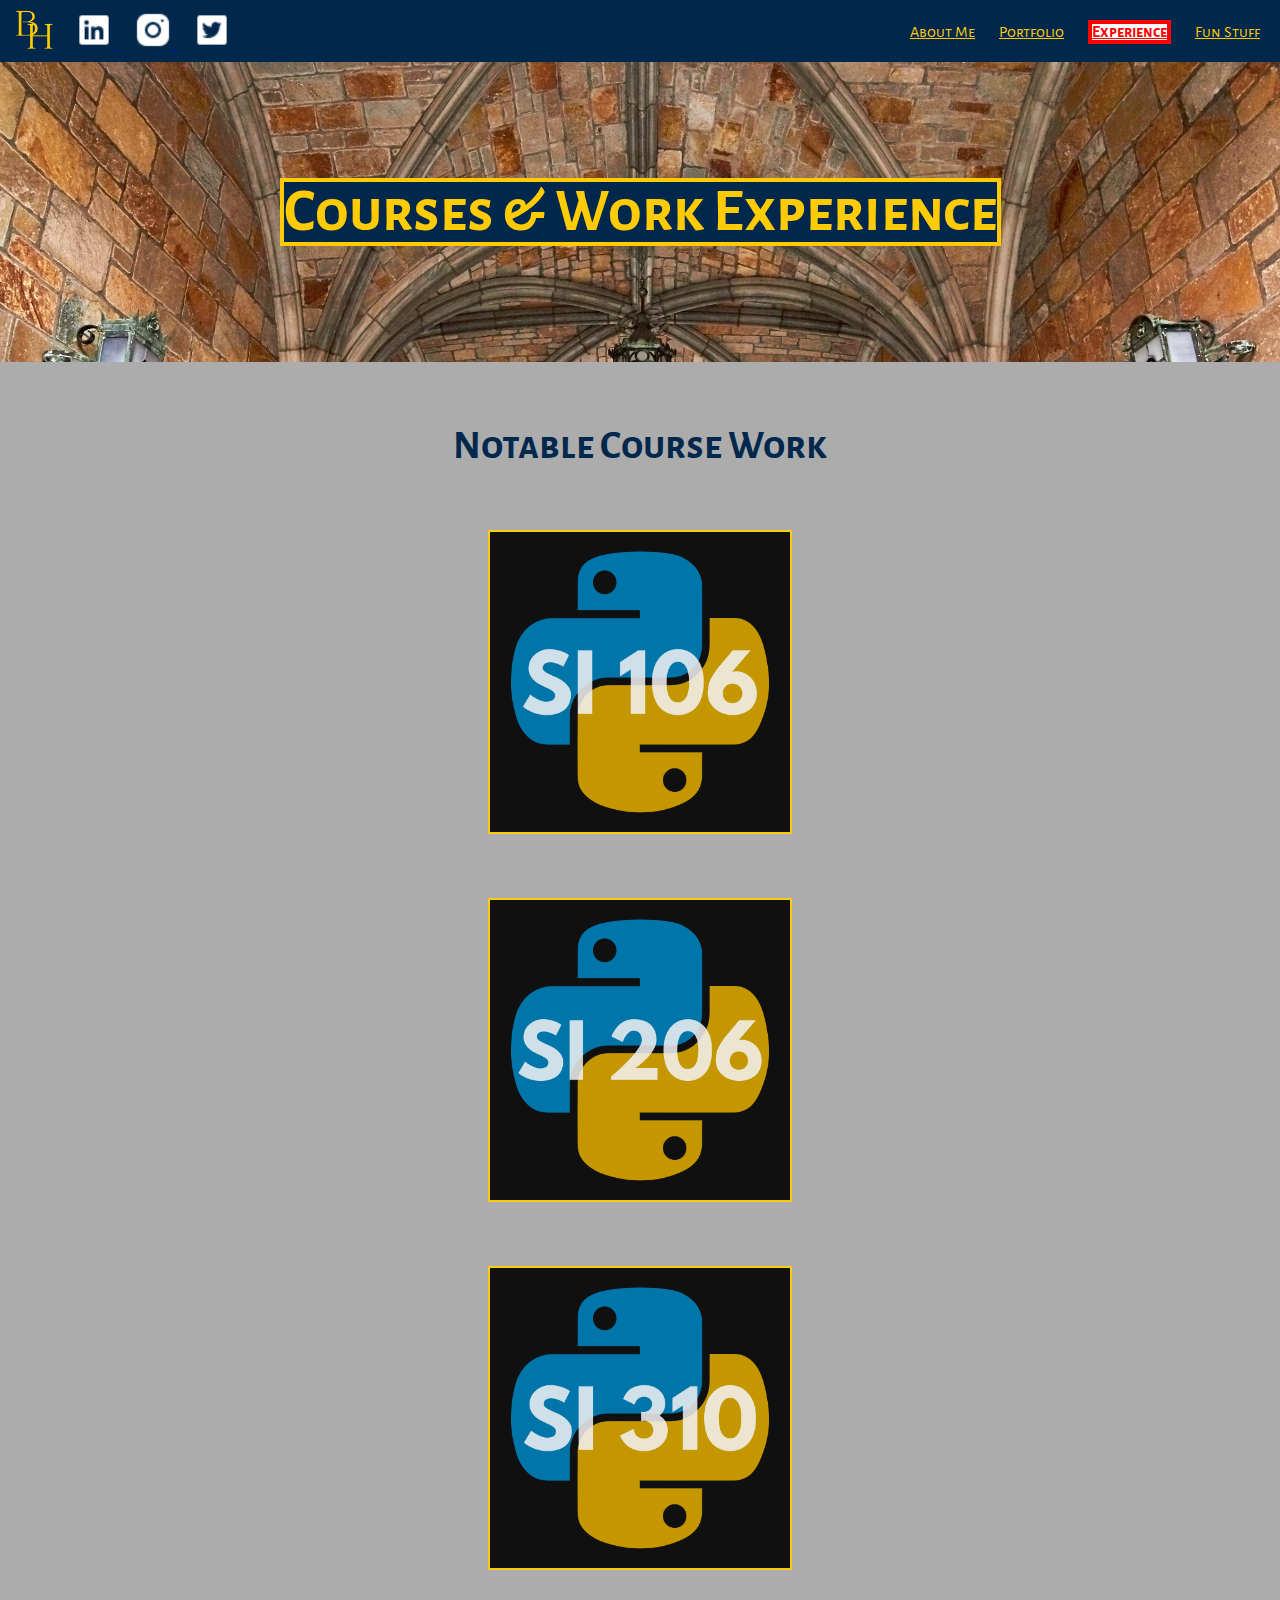
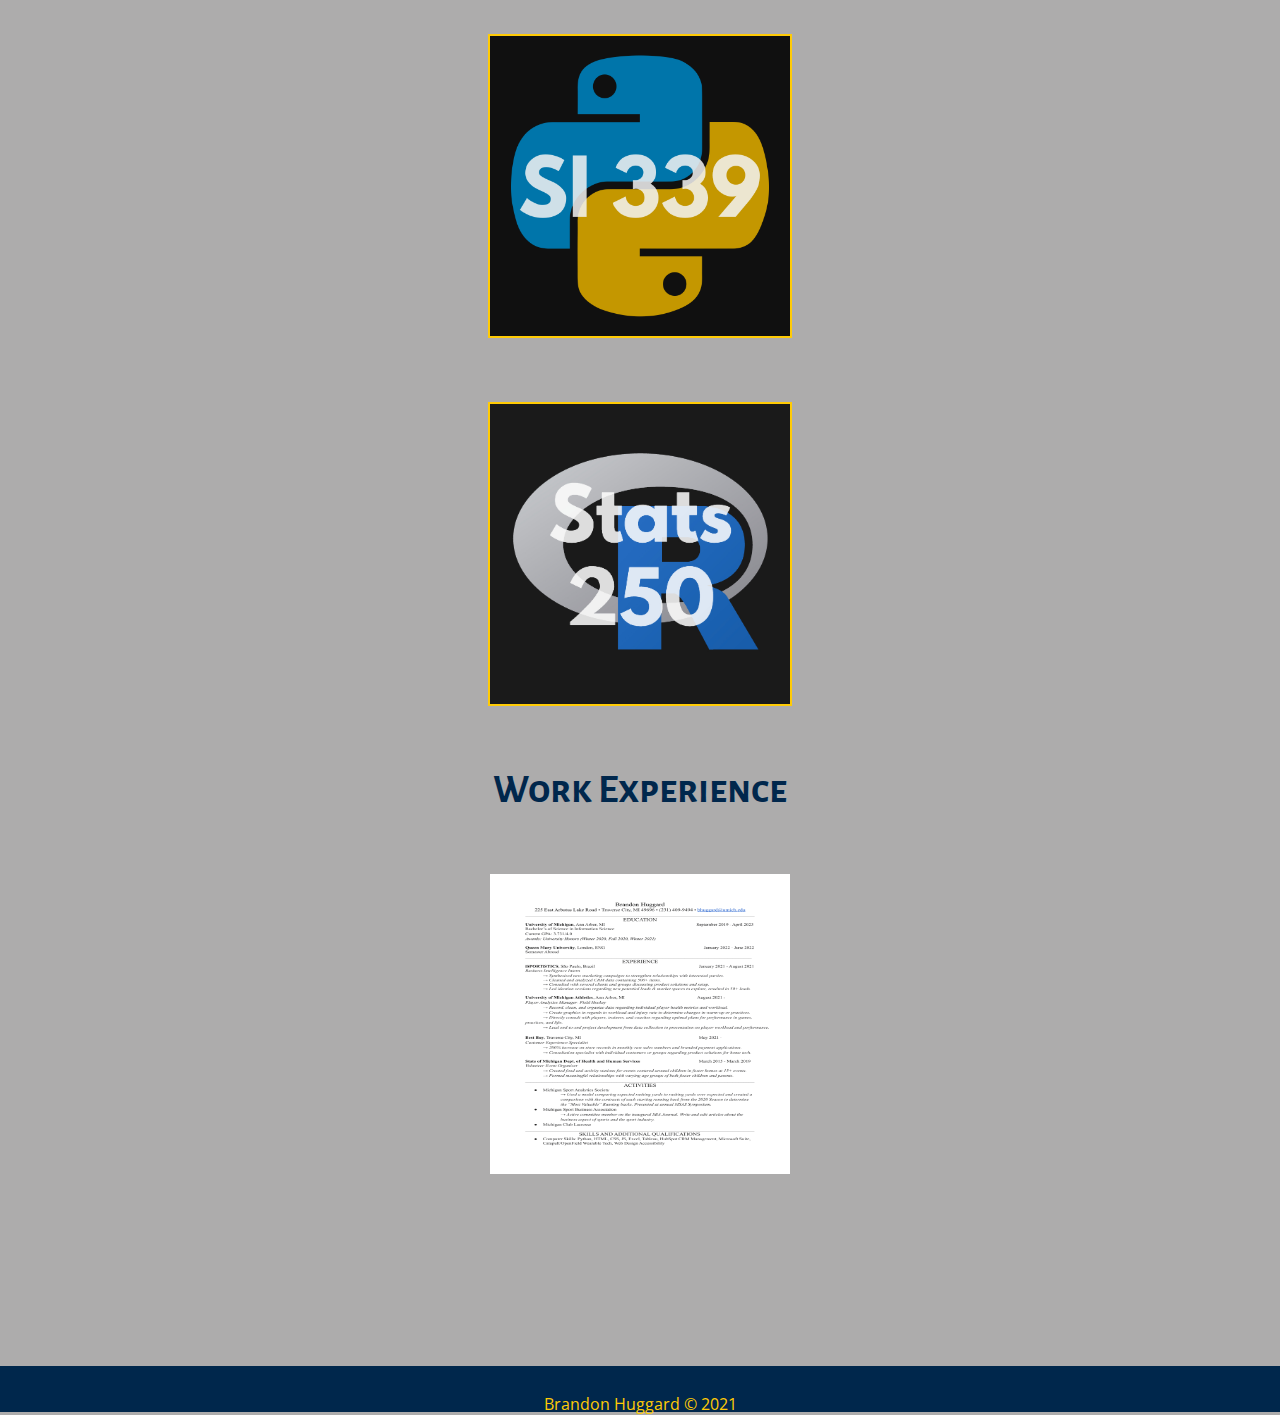
<file: experience.html>
<!DOCTYPE html>
<html lang="en">
  <head>
    <meta charset="utf-8">
    <meta name="viewport" content="width=device-width, initial-scale=1.0">
    <link rel="stylesheet" type="text/css" href="css/html5reset.css">
    <link rel="stylesheet" type="text/css" href="css/style.css">
    <link rel="preconnect" href="https://fonts.googleapis.com">
    <link rel="preconnect" href="https://fonts.gstatic.com" crossorigin>
    <link rel="icon" type="image/x-icon" href="imgs/favicon.png">
    <link href="https://fonts.googleapis.com/css2?family=Alegreya+Sans+SC:wght@100&display=swap" rel="stylesheet">
    <link href="https://fonts.googleapis.com/css2?family=Alegreya+Sans+SC:wght@100&family=Open+Sans:wght@300&display=swap" rel="stylesheet">

    <title>XP Page</title>
    
  </head>
  <body>    
  <div class="skip">
    <a href= "#zoomcourses">Skip to Main Content</a>
  </div>
  <nav>
    <div class= 'babylogo'>
      <img src="imgs/smallLOGO.png" alt= 'logo'> 
      <a href="https://www.linkedin.com/in/brandon-huggard-5957a0192/">
      <img src="imgs/linkedin.png" alt= 'linked-logo'>
      </a>
      <a href= "https://www.instagram.com/b_hugs/">
      <img src="imgs/instagram.png" alt= 'insta-logo'>
      </a>
      <a href= "https://twitter.com/BCHugs_">
      <img src="imgs/twitter.png" alt= 'twitter-logo'>
      </a>
    </div>

    <ul id="ntags">
      <li><a href=main.html>About Me</a></li>
      <li><a href=portfolio.html>Portfolio</a></li>
      <li><a class= "active" href=experience.html>Experience</a></li>
      <li><a href=funstuff.html>Fun Stuff</a></li>
    </ul>
  </nav>
  <main class = 'holder-exp'>
  <header>
  <h1> <p class= "coursestitle" id="zoomcourses">Courses & Work Experience</p></h1>
  </header>
  <body>
      <h2 class= "ncw">
          Notable Course Work
      </h2>
      <dl>
          <dd class= 'classimg'>
            <div class="flip-card">
            <div class="flip-card-inner">
              <div class="flip-card-front">
                <img src="imgs/106logo.jpg" alt="106 Logo" style="width:300px;height:300px;">
              </div>
              <div class="flip-card-back">
                <h1>Programs, Information, and People</h1>
                <p>Intro Python Course</p>
                <p>Covered basics of Python as well as Web Scraping and JSON!</p>
              </div>
            </div>
          </div>
        </dd>
          <dd class= 'classimg'>
            <div class="flip-card">
            <div class="flip-card-inner">
              <div class="flip-card-front">
                <img src="imgs/206logo.jpg" alt="206 Logo" style="width:300px;height:300px;">
              </div>
              <div class="flip-card-back">
                <h1>Data Oriented Programming</h1>
                <p>Intermediate Python Course</p>
                <p>Focusing on different data types and some libraries regarding data manipulation
                  and web scraping. Writing new data to several file types allowed for a fun project at the
                  end of the semester. Really established a good foundation in Python.
                </p>
              </div>
            </div>
          </div>
        </dd>
          <dd class= 'classimg'>
            <div class="flip-card">
            <div class="flip-card-inner">
              <div class="flip-card-front">
                <img src="imgs/310logo.jpg" alt="310 Logo" style="width:300px;height:300px;">
              </div>
              <div class="flip-card-back">
                <h1>Information, Enviroments, and Work </h1>
                <p>Information Ethics and Consultation Course</p>
                <p>Introduced me to software developemnt strategeies and several team communication strategies.
                  Further depth in things like agile development allows for exploration into real world applications
                  of both software development and consultaion or sales.
                </p>
              </div>
            </div>
          </div>
        </dd>
          <dd class= 'classimg'>
            <div class="flip-card">
            <div class="flip-card-inner">
              <div class="flip-card-front">
                <img src="imgs/339logo.jpg" alt="339 Logo" style="width:300px;height:300px;">
              </div>
              <div class="flip-card-back">
                <h1>Web Design, Development, and Access</h1>
                <p>HTML, CSS, and JS Centered Course</p>
                <p>Comprehensive course establishing foundational nkowkedge in web design and acessibility principles.
                  Allowed me to create this website!
                </p>
              </div>
            </div>
          </div>
        </dd>
          <dd class= 'classimg'>
            <div class="flip-card">
            <div class="flip-card-inner">
              <div class="flip-card-front">
                <img src="imgs/250logo.jpg" alt="250 Logo" style="width:300px;height:300px;">
              </div>
              <div class="flip-card-back">
                <h1>Introduction to Statistics and Data Analysis</h1>
                <p>Intro course covering some R basics as well as foundational stats knowledge</p>
                <p>A solid hybrid between a development course as well as a standard math course covering basic stats.</p>
              </div>
            </div>
          </div>
        </dd>
          
      </dl>
      <h2 class= "ncw">
          Work Experience
      </h2>
      <div class= "resdiv">
          <img src="imgs/PNGResume.png" alt="resume" id= "resume">
      </div>

      <script src="js/base.js"> </script>
    </main>
  <footer>
    <p>Brandon Huggard &copy; 2021</p>
</footer>
</body>
</html>
</file>
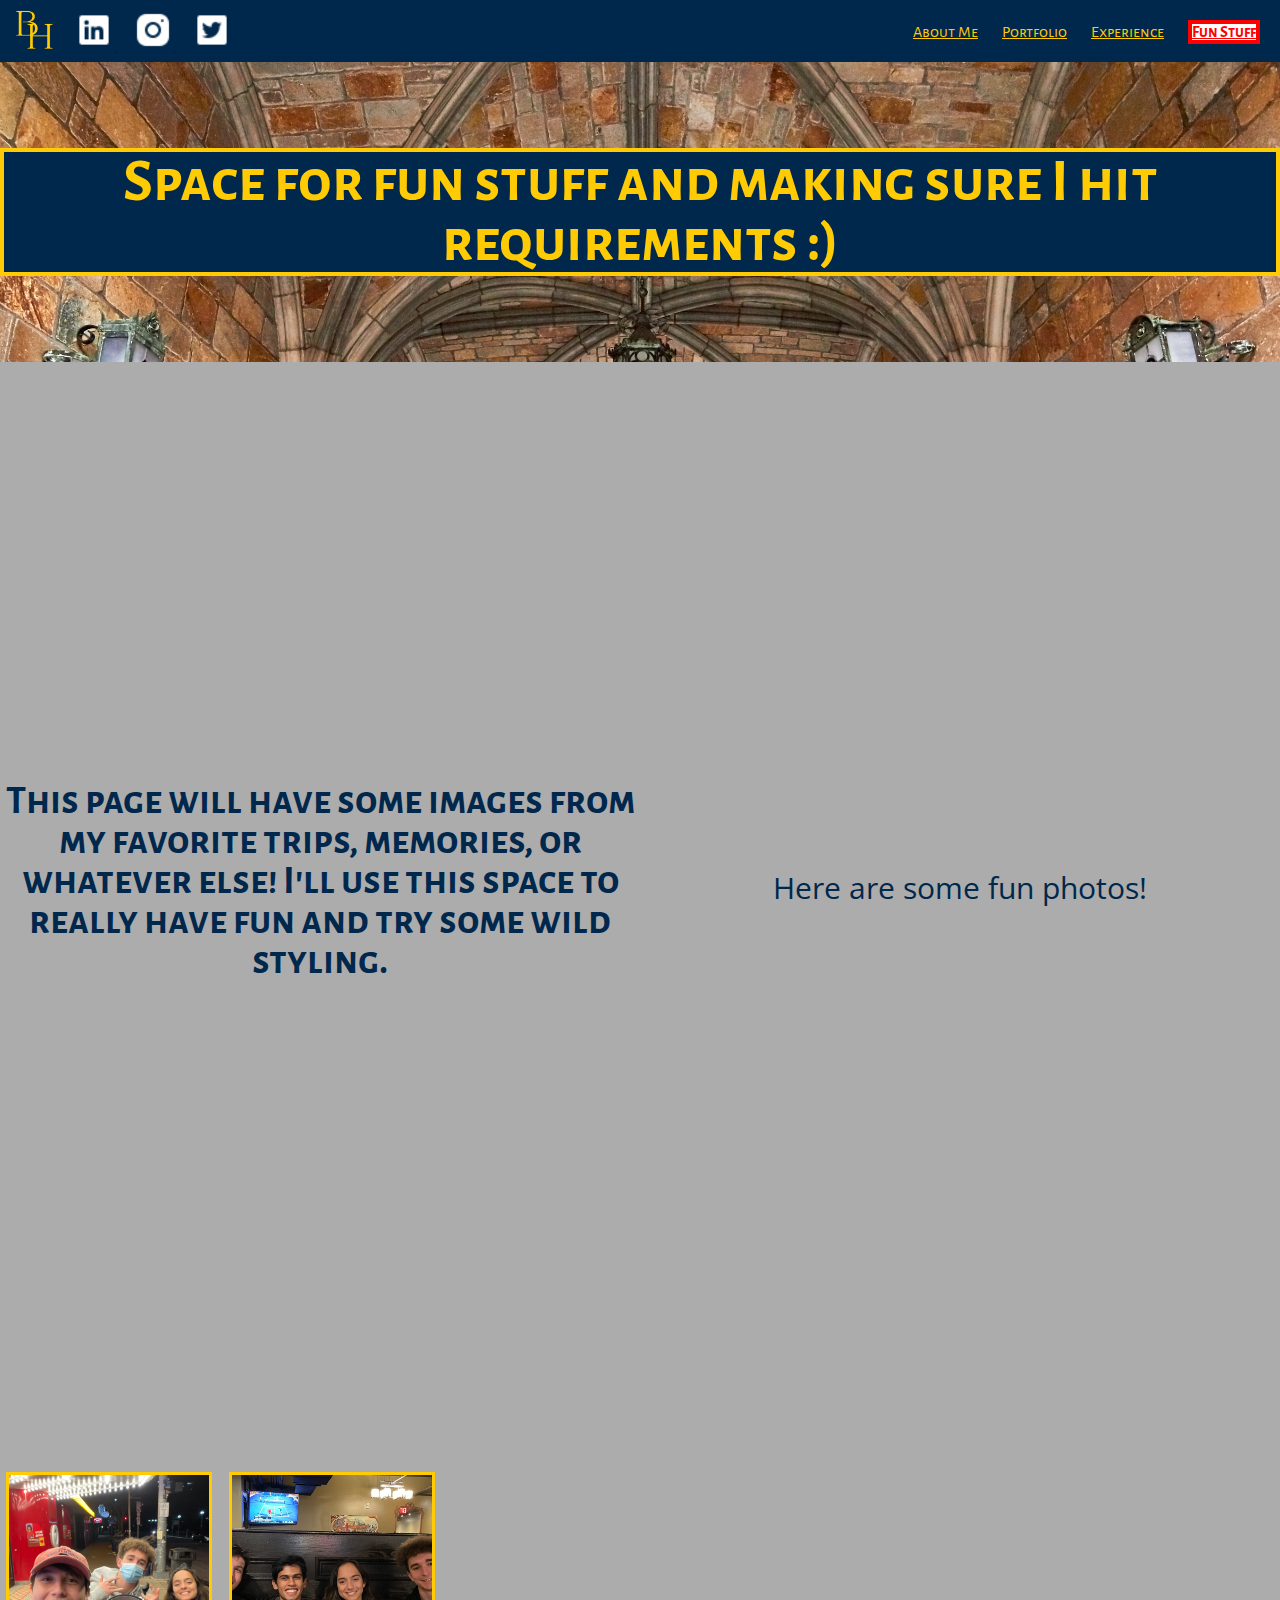
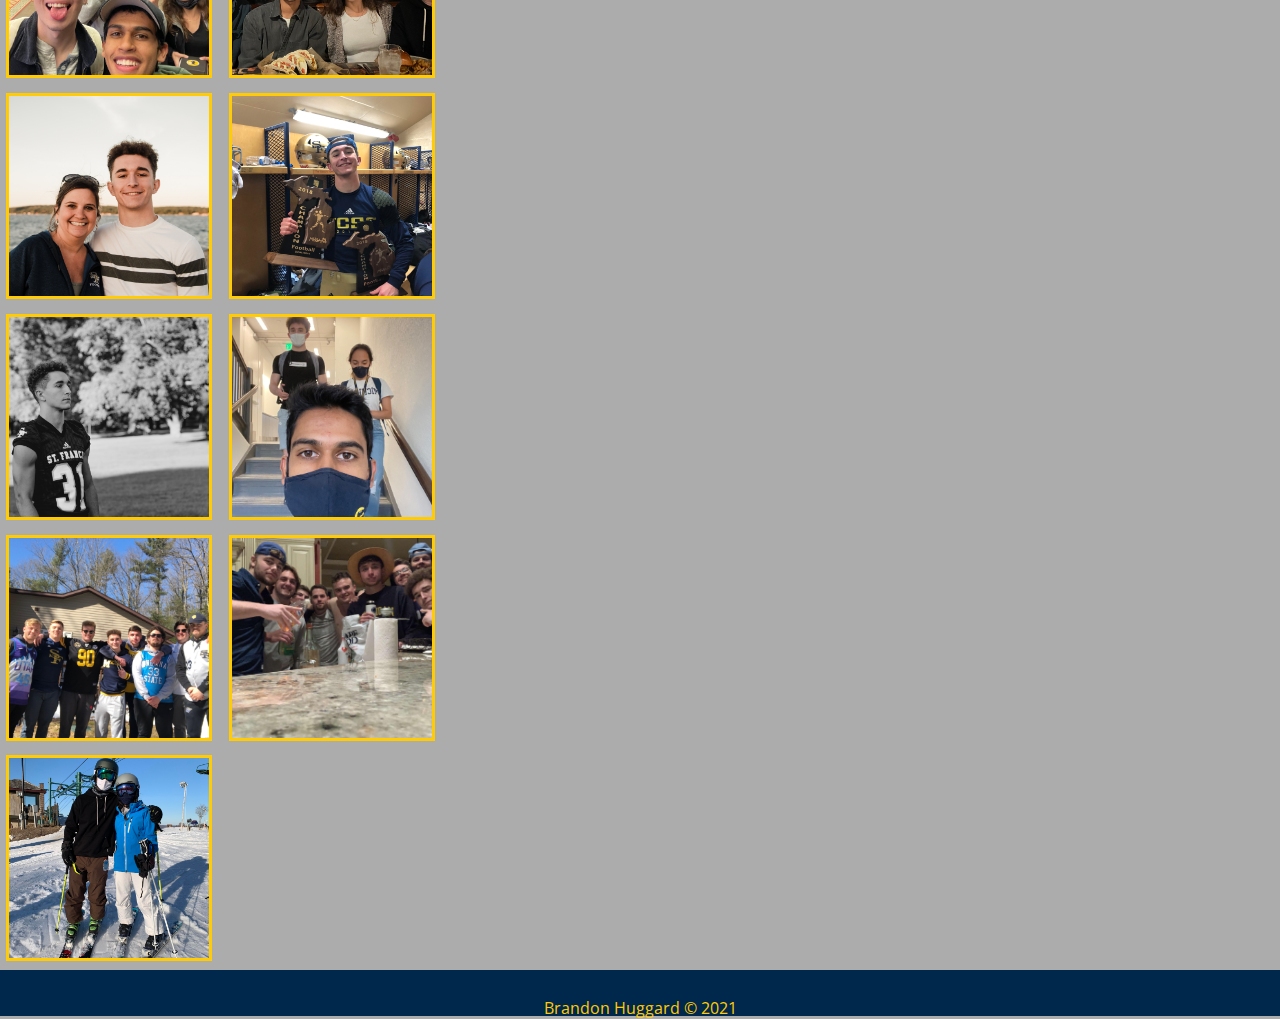
<file: funstuff.html>
<!DOCTYPE html>
<html lang="en">
  <head>
    <meta charset="utf-8">
    <meta name="viewport" content="width=device-width, initial-scale=1.0">
    <link rel="stylesheet" type="text/css" href="css/html5reset.css">
    <link rel="stylesheet" type="text/css" href="css/style.css">
    <link rel="icon" type="image/x-icon" href="imgs/favicon.png">
    <link rel="preconnect" href="https://fonts.googleapis.com">
    <link rel="preconnect" href="https://fonts.gstatic.com" crossorigin>
    <link href="https://fonts.googleapis.com/css2?family=Alegreya+Sans+SC:wght@100&display=swap" rel="stylesheet">
    <link href="https://fonts.googleapis.com/css2?family=Alegreya+Sans+SC:wght@100&family=Open+Sans:wght@300&display=swap" rel="stylesheet">
    <title>Fun Stuff</title>
    
  </head>
  <body>
    <div class="skip">
      <a href= "#require-fun">Skip to Main Content</a>
    </div>
  <nav>
    <div class= 'babylogo'>
      <img src="imgs/smallLOGO.png" alt= 'logo'> 
      <a href="https://www.linkedin.com/in/brandon-huggard-5957a0192/">
      <img src="imgs/linkedin.png" alt= 'linked-logo'>
      </a>
      <a href= "https://www.instagram.com/b_hugs/">
      <img src="imgs/instagram.png" alt= 'insta-logo'>
      </a>
      <a href= "https://twitter.com/BCHugs_">
      <img src="imgs/twitter.png" alt= 'twitter-logo'>
      </a>
    </div>

    <ul id="ntags">
      <li><a href=main.html>About Me</a></li>
      <li><a href=portfolio.html>Portfolio</a></li>
      <li><a href=experience.html>Experience</a></li>
      <li><a class="active" href=funstuff.html>Fun Stuff</a></li>
    </ul>
  </nav>
  <header id="require-fun">
  <h1> <p class="funtitle">Space for fun stuff and making sure I hit requirements :)</p></h1>
  </header>
  <main class= 'container'>
  <body>
      <h2 class="funcontent">
        <p> This page will have some images from my favorite trips, memories, or whatever else! I'll use this space to really have fun and
        try some wild styling. 
      </p>
      </h2>

      <p class="intro">
          Here are some fun photos!
      </p>
        <div class= "gallery">
          <img class="funimg" src="imgs/downtown.jpg" alt= 'downtown' > 
          <img class="funimg"src="imgs/hopcat.jpg" alt= 'hopcat'> 
          <img class="funimg"src="imgs/Internet Format Brandon Huggard-104.JPG" alt= 'senior'> 
          <img class="funimg"src="imgs/olderfootball.jpg" alt= 'ball'> 
          <img class="funimg"src="imgs/oldfootball.jpg" alt= 'foot'> 
          <img class="funimg"src="imgs/outside.jpg" alt= 'out'> 
          <img class="funimg"src="imgs/pals.jpg" alt= 'pals'> 
          <img class="funimg"src="imgs/palscont.jpg" alt= 'friend'> 
          <img class="funimg"src="imgs/skigang.jpg" alt= 'ski'> 
        </div>


    

        <script src="js/base.js"> </script>
    </main>
<footer>
    <p>Brandon Huggard &copy; 2021</p>
</footer>
</body>
</html>
</file>
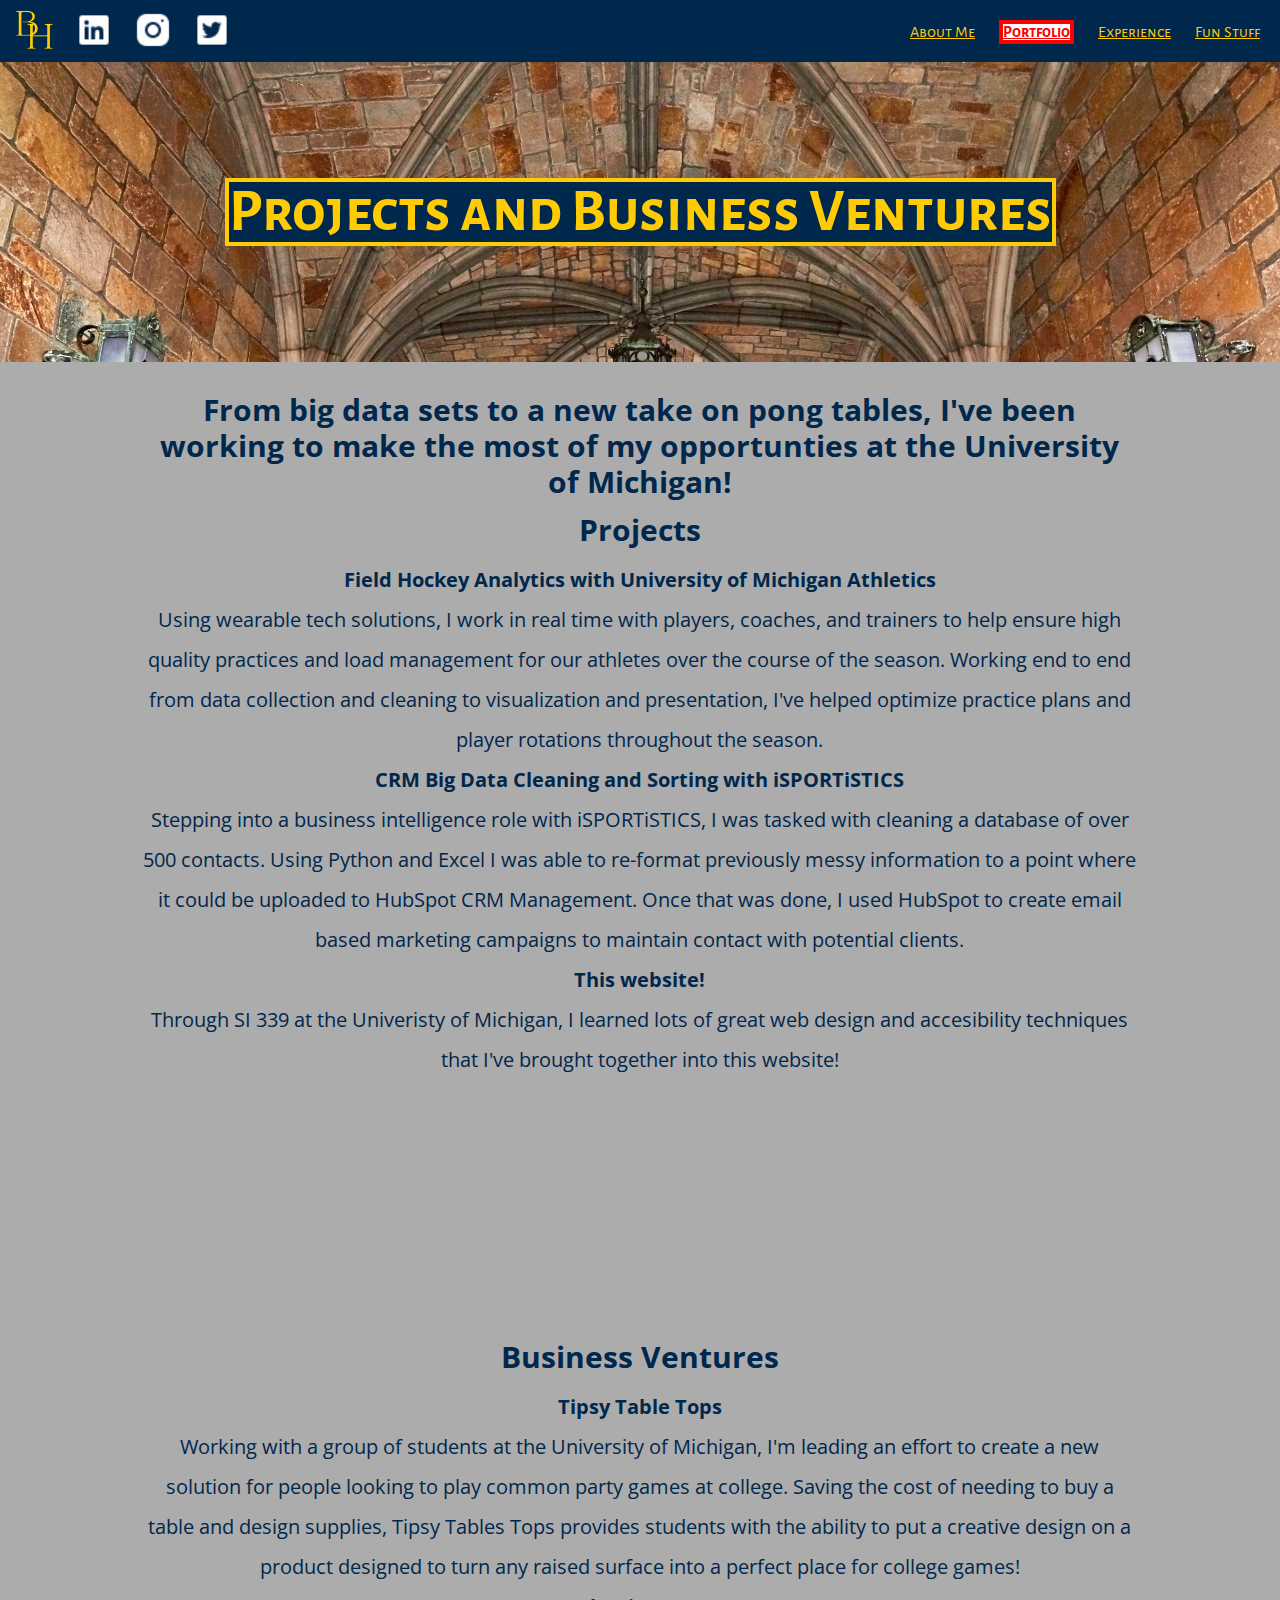
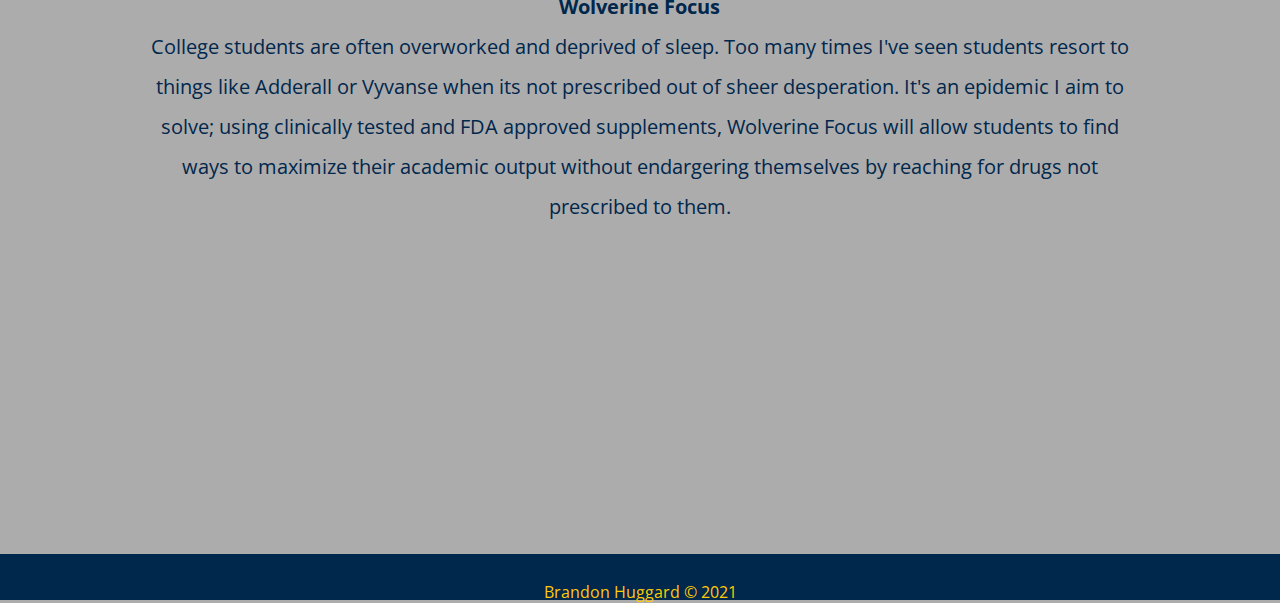
<file: portfolio.html>
<!DOCTYPE html>
<html lang="en">
  <head>
    <meta charset="utf-8">
    <meta name="viewport" content="width=device-width, initial-scale=1.0">
    <link rel="stylesheet" type="text/css" href="css/html5reset.css">
    <link rel="stylesheet" type="text/css" href="css/style.css">
    <link rel="icon" type="image/x-icon" href="imgs/favicon.png">
    <link rel="preconnect" href="https://fonts.googleapis.com">
    <link rel="preconnect" href="https://fonts.gstatic.com" crossorigin>
    <link href="https://fonts.googleapis.com/css2?family=Alegreya+Sans+SC:wght@100&display=swap" rel="stylesheet">
    <link href="https://fonts.googleapis.com/css2?family=Alegreya+Sans+SC:wght@100&family=Open+Sans:wght@300&display=swap" rel="stylesheet">
    <title>Portfolio Page</title>
    
  </head>
  <body>
    <div class="skip">
      <a href= "#zoomprojects">Skip to Main Content</a>
    </div>
  <nav>
    <div class= 'babylogo'>
      <img src="imgs/smallLOGO.png" alt= 'logo'> 
      <a href="https://www.linkedin.com/in/brandon-huggard-5957a0192/">
      <img src="imgs/linkedin.png" alt= 'linked-logo'>
      </a>
      <a href= "https://www.instagram.com/b_hugs/">
      <img src="imgs/instagram.png" alt= 'insta-logo'>
      </a>
      <a href= "https://twitter.com/BCHugs_">
      <img src="imgs/twitter.png" alt= 'twitter-logo'>
      </a>
    </div>

    <ul id="ntags">
      <li><a href=main.html>About Me</a></li>
      <li><a class= "active" href=portfolio.html>Portfolio</a></li>
      <li><a href=experience.html>Experience</a></li>
      <li><a href=funstuff.html>Fun Stuff</a></li>
    </ul>
  </nav>
  <header>
  <h1> <p class= projectstitle id="zoomprojects">Projects and Business Ventures</p></h1>
  </header>
  <main class= 'holder-portfolio'>
  <body>
      <h1 class= "preprobus">From big data sets to a new take on pong tables, I've been working 
        to make the most of my opportunties at the University of Michigan!</h1>
      <div class= "projects">
          <ul>
            <li>
            <h2 class= "protitle">
              Projects
            </h2>
            </li>
            <li class= "athletics">
              <h3>Field Hockey Analytics with University of Michigan Athletics</h3>
              <p>
                Using wearable tech solutions, I work in real time with players, coaches, and trainers
                to help ensure high quality practices and load management for our athletes over the course
                of the season. Working end to end from data collection and cleaning to visualization and presentation,
                I've helped optimize practice plans and player rotations throughout the season.
              </p>
            </li>
            <li class= "isport">
              <h3>
                CRM Big Data Cleaning and Sorting with iSPORTiSTICS
              </h3>
              <p>
                Stepping into a business intelligence role with iSPORTiSTICS,
                I was tasked with cleaning a database of over 500 contacts. Using Python and Excel I was able to re-format
                previously messy information to a point where it could be uploaded to HubSpot CRM Management. Once that was done, I used HubSpot to create
                email based marketing campaigns to maintain contact with potential clients.
              </p>
            </li>
            <li class= "339">
              <h3>
                This website!
              </h3>
              <p>
                Through SI 339 at the Univeristy of Michigan, I learned lots of great web design and accesibility techniques
                that I've brought together into this website!
              </p>
            </li>
          </ul>
      </div>
      <div class= "business">
        <ul>
          <li>
            <h2 class= "bustitle">Business Ventures</h2>
          </li>
          <li class= "tables">
            <h3>Tipsy Table Tops</h3>
            <p>
              Working with a group of students at the University of Michigan, I'm leading an effort to create a new
              solution for people looking to play common party games at college. Saving the cost of needing to buy a table and design supplies, Tipsy Tables Tops
              provides students with the ability to put a creative design on a product designed to turn any raised surface into a perfect place for college games!
            </p>
          </li>
          <li class= "supps">
            <h3>Wolverine Focus</h3>
          </li>
          <p>
            College students are often overworked and deprived of sleep. Too many times I've seen students resort to things like
            Adderall or Vyvanse when its not prescribed out of sheer desperation. It's an epidemic I aim to solve; using clinically tested and FDA 
            approved supplements, Wolverine Focus will allow students to find ways to maximize their academic output without endargering themselves
            by reaching for drugs not prescribed to them.
          </p>
        </ul>
        <script src="js/base.js"> </script>
    </main>
  <footer>
    <p>Brandon Huggard &copy; 2021</p>
</footer>
</body>
</html>
</file>
<file: css/style.css>
html{
  scroll-behavior: smooth;
}

body{
  background-color: rgb(173, 172, 172);
  font-family: 'Open Sans', sans-serif;

}
/* PORTFOLIO SPECIFIC STYLING */

.projects ul{
  list-style-type: none;
  text-align: center;
  margin: auto;
}
.business ul{
  list-style-type: none;
  text-align: center;
  margin: auto;
}
.holder-portfolio{
  display: grid;
  grid-template-columns: 1fr 7fr 1fr;
  grid-template-rows: 1fr 5fr 1fr 5fr 1fr; 
}

.preprobus{
  margin-top: 3%;
  text-align: center;
  grid-column: 2/3;
  grid-row: 1/2;
  color: #00274C;
  font-size: 30px;
  line-height: 1.2;
}

.holder-portfolio .projects{
  color: #00274C;
  font-size: 20px;
  grid-column: 2/3;
  grid-row: 2/3;
  line-height: 2;
}

.holder-portfolio .business{
  color: #00274C;
  font-size: 20px;
  grid-column: 2/3;
  grid-row: 4/5;
  line-height: 2;
}

.holder-portfolio .projects .protitle{
  font-size: 30px;
  grid-row: 1/2;
}

.holder-portfolio .business .bustitle{
  font-size: 30px;
  grid-row: 3/4;
}

/* ABOUT ME SPECIFIC STYLING */
.accs{
  text-align: center;
  margin: auto;
}

.xplane .indycards .flip-card{
  align-self: center;
  justify-self: center;
  align-content: center;
  justify-content: center;
  align-items: center;
  justify-items: center;
  margin: auto;
  margin-top: 5%;
  margin-bottom: 5%;
}

*:visited{
  text-decoration: none;
}

.first{
  margin: 10px;
  color:#00274C;
  text-align:center;
  font-size: 20px;
  line-height: 1.25;
  margin-left: 12%;
  margin-right: 12%;
}

.second{
  margin: 10px;
  margin-top: 300px;
  color: #00274C;
  text-align: center;
  font-size: 25px;

}


header h1{
  display: flex;
  flex-direction: row;
  justify-content: center;
  background-attachment: fixed;
  background-position: center;
  background-size: cover;
  height: 300px; 
  background-image: url(../imgs/try.jpg);
  background-repeat: no-repeat;
  
}

header h1 .projectstitle{
  color:#FFCB05;
  background-color: #00274C;
  border: 4px solid #FFCB05;
  margin: auto;
  font-family: 'Alegreya Sans SC', sans-serif;
  font-size: 60px;
  text-align: center;
}
header h2{
  font-family: 'Alegreya Sans SC', sans-serif;
  display: flex;
  flex-wrap: nowrap;
  flex-direction: row;
  justify-content: center;
  justify-self: center;
  justify-items: center;
  align-content: center;
  align-self: center;
  align-items: center;
  text-align: center;
  font-size: 30px;
  margin-top: 10px;
  margin-bottom: 20px;
  color:#00274C;
}

body .pre4{
  font-family: 'Alegreya Sans SC', sans-serif;
  font-size: 30px;
  color: #00274C;
  text-align: center;
  margin-top: 15px;
}

nav li{
  display: inline;
  padding-right: 20px;
}

nav ul li a{
  color: #FFCB05;
  font-family: 'Alegreya Sans SC', sans-serif;

}

nav ul li a:hover{
  text-decoration: double;
}

nav{
  display: flex;
  flex-direction: row;
  flex-wrap: nowrap;
  width: 100%;
  background-color: #00274C;
  padding: 10px 0;
  color: #FFCB05;
  justify-content: space-between;
  align-items: center;
  position: -webkit-sticky;
  position: sticky;
  top: 0;
  z-index: 900;
}

nav div.babylogo img{
  height: 40px;
  width: 40px;
  margin-left: 15px;
  align-self: flex-end;
  justify-self: flex-end;
}

main .holder-index{
  display: grid;
  grid-template-columns: 1;
  grid-template-rows: 8;
}

body h2.ncw{
  text-align:center;
  margin: auto;
  margin-top: 5%;
  color: #00274C;
  font-family: 'Alegreya Sans SC', sans-serif;
  font-size: 40px;
}

body h2.funcontent{
  text-align:center;
  margin-top: 4%;
  margin: auto;
  color: #00274C;
  font-family: 'Alegreya Sans SC', sans-serif;
  font-size: 40px;
}

header h1 .coursestitle{
  color:#FFCB05;
  background-color: #00274C;
  border: 4px solid #FFCB05;
  margin: auto;
  font-family: 'Alegreya Sans SC', sans-serif;
  font-size: 60px;
  text-align: center;
}

body dl .classimg .flip-card{
  align-self: center;
  justify-self: center;
  align-content: center;
  justify-content: center;
  align-items: center;
  justify-items: center;
  margin: auto;
  margin-top: 5%;
  margin-bottom: 5%;
}

/* The flip card container*/
.flip-card {
    background-color: transparent;
    width: 300px;
    height: 300px;
    perspective: 1000px; /* Remove this if you don't want the 3D effect */
    z-index: -1;
    display: flex;
    margin: 15px;
    border: solid #FFCB05 2px;
    background-color: #FFCB05;
  }

  #resume{
    display: block;
    height: 300px;
    width: 300px;
    margin-top: 5%;
    margin-left: auto;
    margin-right: auto;
    margin-bottom: 15%;
  }
  #resume:active {
    position:relative;
    margin: auto;
    width:35%;
    height:45%;
    display:block;
    z-index:999;
}
  
body .intro{
  font-family: 'Open Sans', sans-serif;
  font-size: 30px;
  color: #00274C;
  text-align: center;
  margin-top: 15px;
}

.container{
  display: flex;
  flex-direction: row;
  align-content: center;
  align-self: center;
  align-items: center;
  justify-content: center;
  justify-self: center;
  justify-items: center;
}
.container .gallery {
  grid-row-start: 2;
  grid-row-end: 3
  grid-column-start: ;
}
.container .gallery img{
  border:3px solid #FFCB05;
  margin: 1%;
  height: 200px;
  width: 200px;
  object-fit: cover;
}

.container .gallery img:active{
  object-fit: cover;
  position:relative;
  margin: auto;
  width:600px;
  height:600px;
  display:block;
  z-index:999;
}
header h1 .funtitle{
  color:#FFCB05;
  background-color: #00274C;
  border: 4px solid #FFCB05;
  margin: auto;
  font-family: 'Alegreya Sans SC', sans-serif;
  font-size: 60px;
  text-align: center;
}
  /* This container is needed to position the front and back side */
  .flip-card-inner {
    position: relative;
    width: 100%;
    height: 100%;
    text-align: center;
    transition: transform 0.8s;
    transform-style: preserve-3d;
    z-index: -1;
  }
  
  /* Do a horizontal flip when you move the mouse over the flip box container */
  .flip-card:hover .flip-card-inner {
    transform: rotateY(180deg);
    z-index: -1;
  }
  
  /* Position the front and back side */
  .flip-card-front, .flip-card-back {
    position: absolute;
    width: 100%;
    height: 100%;
    -webkit-backface-visibility: hidden; /* Safari */
    backface-visibility: hidden;
    z-index: -1;
  }
  
  /* Style the front side (fallback if image is missing) */
  .flip-card-front {
    background-color: #00274C;
    color: #FFCB05;
    z-index: -1;
  }
  
  /* Style the back side */
  .flip-card-back {
    background-color: #00274C;
    color: #FFCB05;
    transform: rotateY(180deg);
    z-index: -1;
    line-height: 1.2;
  }


  footer{
      display: flex;
      justify-content: center;
      align-content: baseline;
      background-color: #00274C;
      color: #FFCB05;
      padding-top: 30px;
  }

  .skip a{
    background: #00274C;
    color: #FFCB05;
    left: 0;
    padding: 6px;
    z-index: 50;

  
    /* Requirement 3a code here*/
    position: absolute;
  
  }
  

  .skip a:focus{
    position: absolute;
    top: 90px;
    -webkit-transition: top 1s ease-out;
    transition: top 1s ease-out;
  }
  
  
  *:focus{
    border: 2px;
    border-style: solid;
  }

  .active{
    background-color: white;
    color: red;
    font-weight: bolder;
    border: 4px solid red;
  }
  

  @media screen and (min-width: 760px){
    .container{
      display: grid;
      grid-template-columns: 1fr 1fr 1fr 1fr 1fr;
      grid-template-rows: 1fr 1fr 1fr 1fr 1fr;  
    }

  }


  @media screen and (min-width: 980px){
    .container{
      display: grid;
      grid-row-gap: 3%;
      grid-template-columns: 1fr 1fr;
      grid-template-rows: 1fr 1fr;  
    }

    
  }

  @media screen and (prefers-reduced-motion: reduce){
    
    html{
        scroll-behavior: auto; 
        /* I dont think I actually need this because my skip to content never worked the way I intended */
    }
  
    
    .skip a{
      -webkit-transition: initial;
      transition: initial; 
    }
    header{
      background-attachment: initial;
    }
  }
</file>
